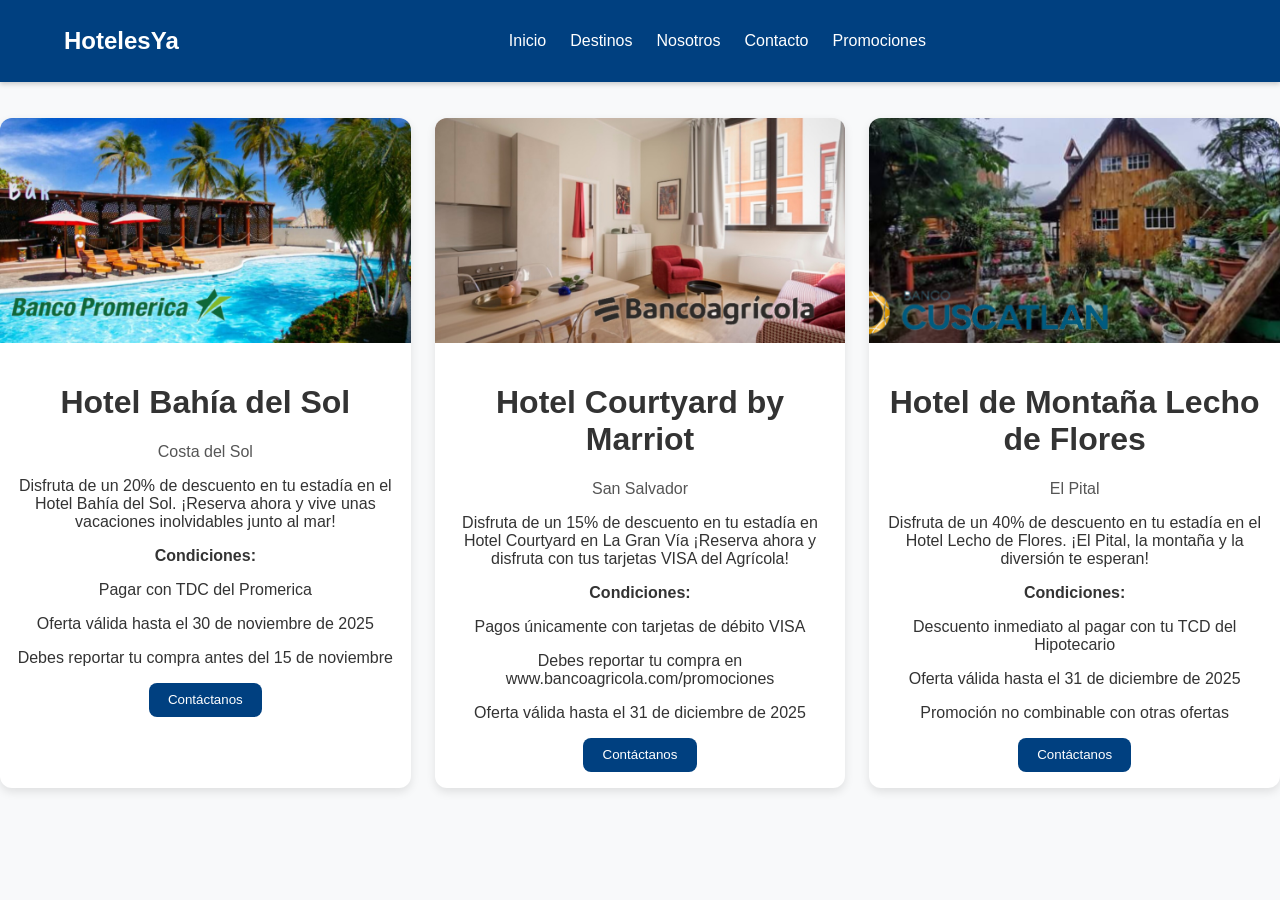
<file: proyecto_hoteles-main/promociones.html>
<!DOCTYPE html>
<html lang="en">
<head>
    <meta charset="UTF-8">
    <meta name="viewport" content="width=device-width, initial-scale=1.0">
    <title>Promociones</title>
    <link rel="stylesheet" href="css/promos.css">
</head>
<body>
      <header>
    <nav class="navbar">
      <div class="logo">HotelesYa</div>
      <ul class="nav-links">
        <li><a href="catalogo.html">Inicio</a></li>
        <li><a href="#">Destinos</a></li>
        <li><a href="#">Nosotros</a></li>
        <li><a href="#">Contacto</a></li>
        <li><a href="promociones.html">Promociones</a></li>
      </ul>
      <div class="hamburger">
        <span></span>
        <span></span>
        <span></span>
      </div>
    </nav>
  </header>
  <br>
  <br>
  <div class="grid">
  <div class="card">
    <img src="resources\HotelBahiaSol.jpg" alt="Hotel Bahía del Sol" />
    <div class="meta">
      <div class="name"><h1>Hotel Bahía del Sol</h1></div>
      <div class="price">Costa del Sol</div>
      <div class="info-oculta">  
        <p>
          Disfruta de un 20% de descuento en tu estadía en el Hotel Bahía del Sol. ¡Reserva ahora y vive unas vacaciones inolvidables junto al mar!
        </p>
        <p><strong>Condiciones:</strong></p>
        <p> Pagar con TDC del Promerica</p>
        <p> Oferta válida hasta el 30 de noviembre de 2025</p>
        <p> Debes reportar tu compra antes del 15 de noviembre</p>
        </div>
        <button class="btn" onclick="window.location.href='https://wa.me/76784734'">Contáctanos</button>
    </div>
  </div>

  <div class="card">
    <img src="resources\HoteldeCiudad.jpg" alt="Hotel de Ciudad" />
    <div class="meta">
      <div class="name"><h1>Hotel Courtyard by Marriot</h1></div>
      <div class="price">San Salvador</div>
  <div class="info-oculta">  
        <p>
          Disfruta de un 15% de descuento en tu estadía en Hotel Courtyard en La Gran Vía ¡Reserva ahora y disfruta con tus tarjetas VISA del Agrícola!
        </p>
        <p><strong>Condiciones:</strong></p>
        <p> Pagos únicamente con tarjetas de débito VISA</p>
        <p> Debes reportar tu compra en www.bancoagricola.com/promociones</p>
        <p> Oferta válida hasta el 31 de diciembre de 2025</p>
          <p></p>
        </div>
        <button class="btn" onclick="window.location.href='https://wa.me/76784734'">Contáctanos</button>
  </div>
  </div>

    <div class="card">
    <img src="resources\HotelLechoFlores001.jpg" alt="Hotel de Montaña Lecho de Flores" />
    <div class="meta">
      <div class="name"><h1>Hotel de Montaña Lecho de Flores</h1></div>
      <div class="price">El Pital</div>
<div class="info-oculta">  
        <p>
          Disfruta de un 40% de descuento en tu estadía en el Hotel Lecho de Flores. ¡El Pital, la montaña y la diversión te esperan!
        </p>
        <p><strong>Condiciones:</strong></p>
        <p>Descuento inmediato al pagar con tu TCD del Hipotecario
        </p>Oferta válida hasta el 31 de diciembre de 2025</p>
        <p>Promoción no combinable con otras ofertas</p>
        <p></p>
        </div>
        <button class="btn" onclick="window.location.href='https://wa.me/76784734'">Contáctanos</button>
    </div>
  </div>  
</div>

</body> 
</html>
</file>
<file: proyecto_hoteles-main/css/promos.css>
body {
font-family: 'Poppins', sans-serif;
margin: 0;
padding: 0;
background-color: #f8f9fa;
color: #333;
}

header{
background-color: #004080;
color: white;
padding: 1rem 0;
box-shadow: 0 2px 5px rgba(0,0,0,0.2);
}


.navbar {
display: flex;
justify-content: space-between;
align-items: center;
width: 90%;
margin: auto;
}

.logo {
font-size: 1.5rem;
font-weight: bold;
}

.nav-links {
list-style: none;
display: flex;
gap: 1.5rem;
}

.nav-links a {
text-decoration: none;
color: white;
font-weight: 500;
transition: color 0.3s ease;
}

.card {
background-color: white;
border-radius: 12px;
overflow: hidden;
box-shadow: 0 4px 10px rgba(0,0,0,0.1);
transition: transform 0.3s ease, box-shadow 0.3s ease;
}

.card:hover {
transform: translateY(-5px);
box-shadow: 0 8px 18px rgba(0,0,0,0.15);
}

.card img {
width: 100%;
height: 225px;
object-fit: cover;
}

.meta {
padding: 1rem;
text-align: center;
}

.price {
color: #555;
margin: 0.5rem 0 1rem;
}

.btn {
background-color: #004080;
color: white;
border: none;
padding: 0.6rem 1.2rem;
border-radius: 8px;
cursor: pointer;
transition: background-color 0.3s ease;
}

.grid {
display: grid;
grid-template-columns: repeat(auto-fit, minmax(250px, 1fr));
gap: 1.5rem;
margin-bottom: 3rem; 
}
</file>
